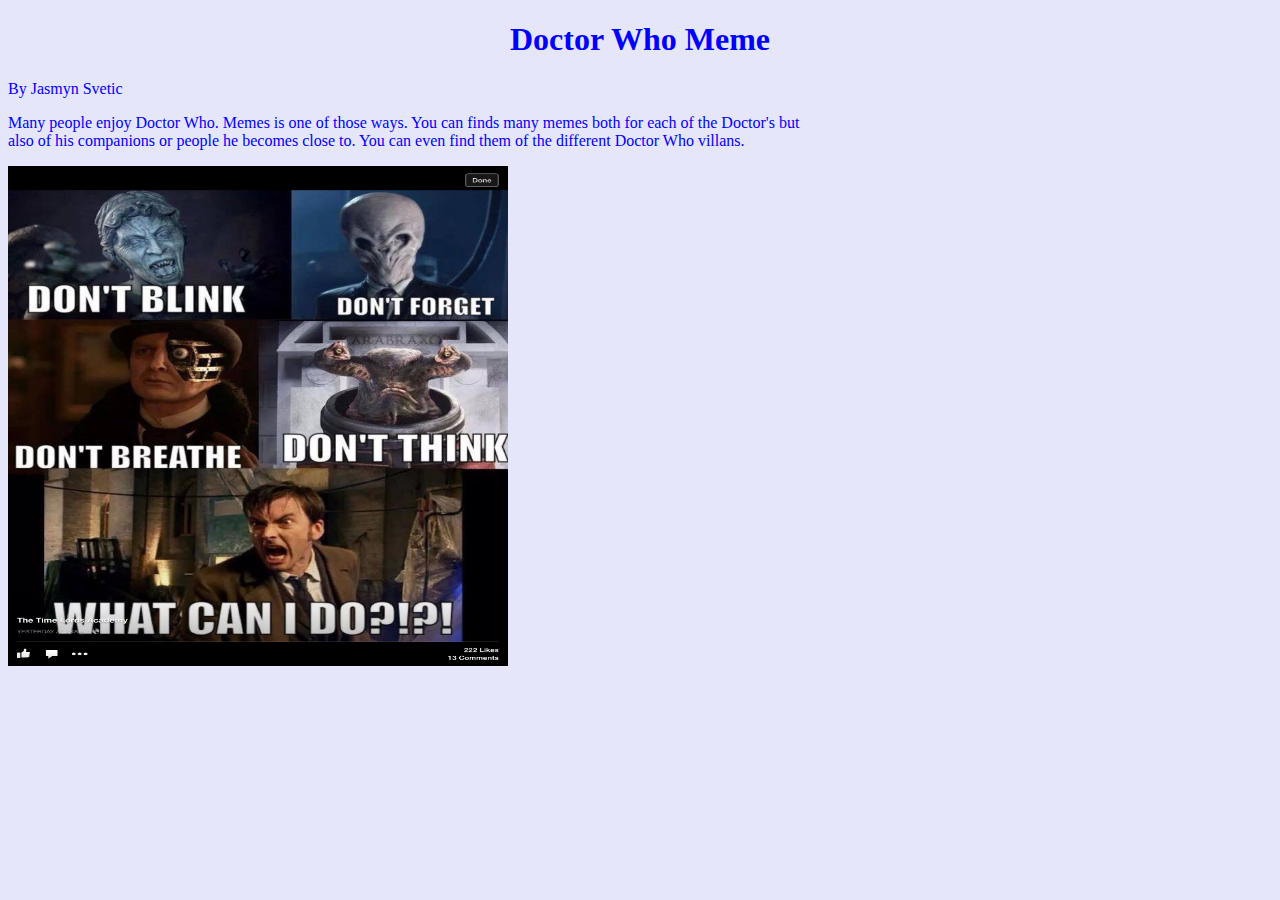
<file: index.html>
<!DOCTYPE html>
<html>
    <title>My Meme of Choice</title>
    <link rel="stylesheet" href="main.css">
    <body><h1>Doctor Who Meme</h1>
        <head>By Jasmyn Svetic</head>
        <p>Many people enjoy Doctor Who. Memes is one of those ways.
            You can finds many memes both for each of the Doctor's but <br />
            also of his companions or people he becomes close to. You
        can even find them of the different Doctor Who villans.</p>
    <p><img id="memeImage"
    src="doctor who meme.jpg" width="500" height="500"></p></body>
</html>
</file>
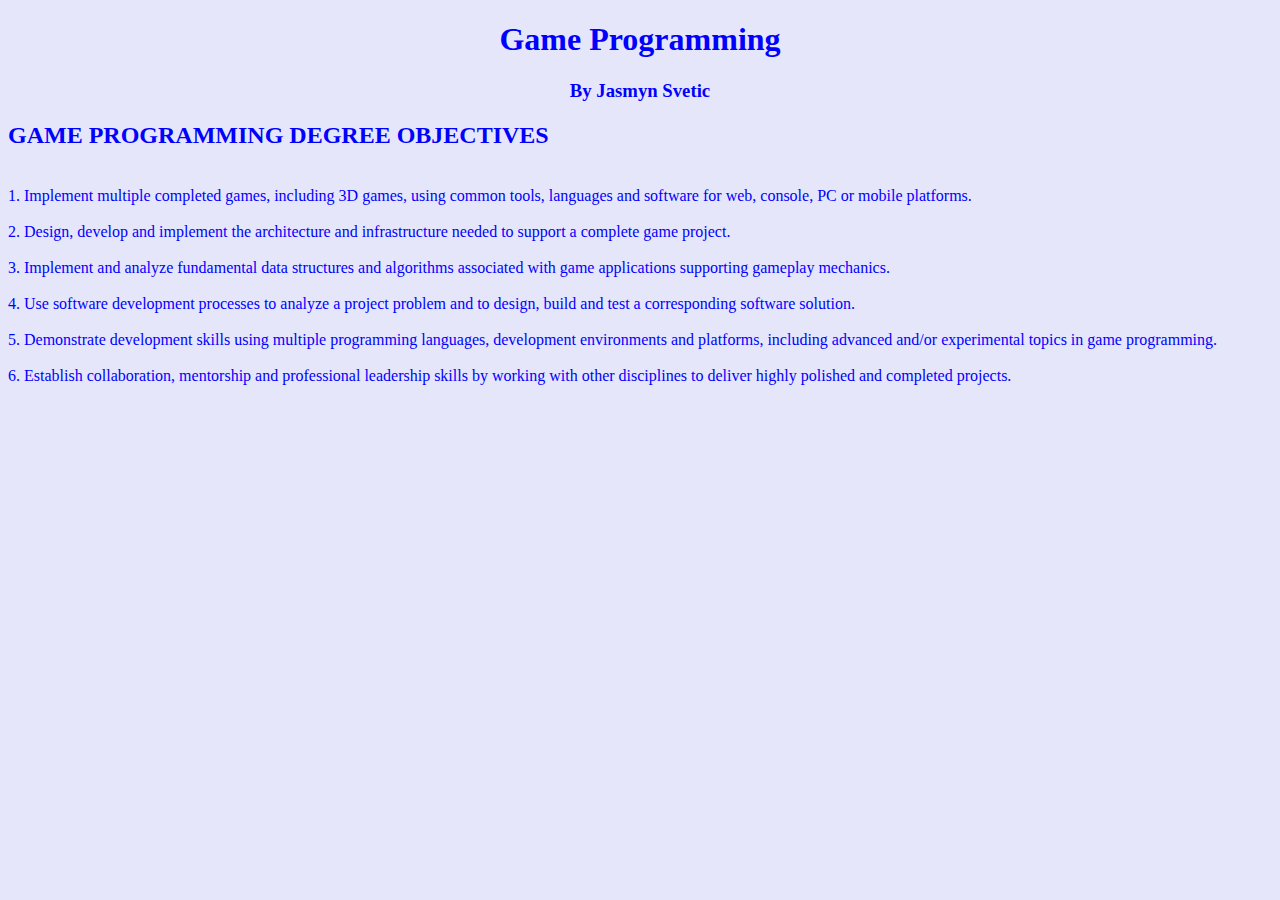
<file: boards.html>
<!DOCTYPE html>
<html>
    <!-- This is an HTML comment -->
    <title>Game Programming</title>
    <link rel="stylesheet" href="main.css">
    <!-- This is an HTML comment -->
    <body><h1>Game Programming</h1>
        <!-- This is an HTML comment -->
        <h3>By Jasmyn Svetic</h3>
        <!-- This is an HTML comment -->
        <p><h2>GAME PROGRAMMING DEGREE OBJECTIVES</h2> <br>
            1. Implement multiple completed games, including 3D games, using common tools, languages and software for web, 
            console, PC or mobile platforms.<br /><br />
            2. Design, develop and implement the architecture and infrastructure needed
             to support a complete game project.<br /><br />
            3. Implement and analyze fundamental data structures and algorithms
             associated with game applications supporting 
            gameplay mechanics.<br /><br />
            4. Use software development processes to analyze a project problem and 
            to design, build and test a corresponding software 
            solution.<br /><br />
            5. Demonstrate development skills using multiple programming languages, 
            development environments and platforms, 
            including advanced and/or experimental topics in game programming.<br /><br />
            6. Establish collaboration, mentorship and professional leadership skills
             by working with other disciplines to deliver highly 
            polished and completed projects.</p>
    </body>
</html>
</file>
<file: main.css>
body {
    background-color:lavender;
    color:blue
}
nav {
    height: 6000px;
    width: 200px;
    float: left;
    padding: 5px;
    line-height: 30px;
}
footer {
    text-align: center;
    margin-right: 200px;
}
#memeImage {
    margin-right: 200px;
}
h1,h3 {
    text-align: center
}
</file>
